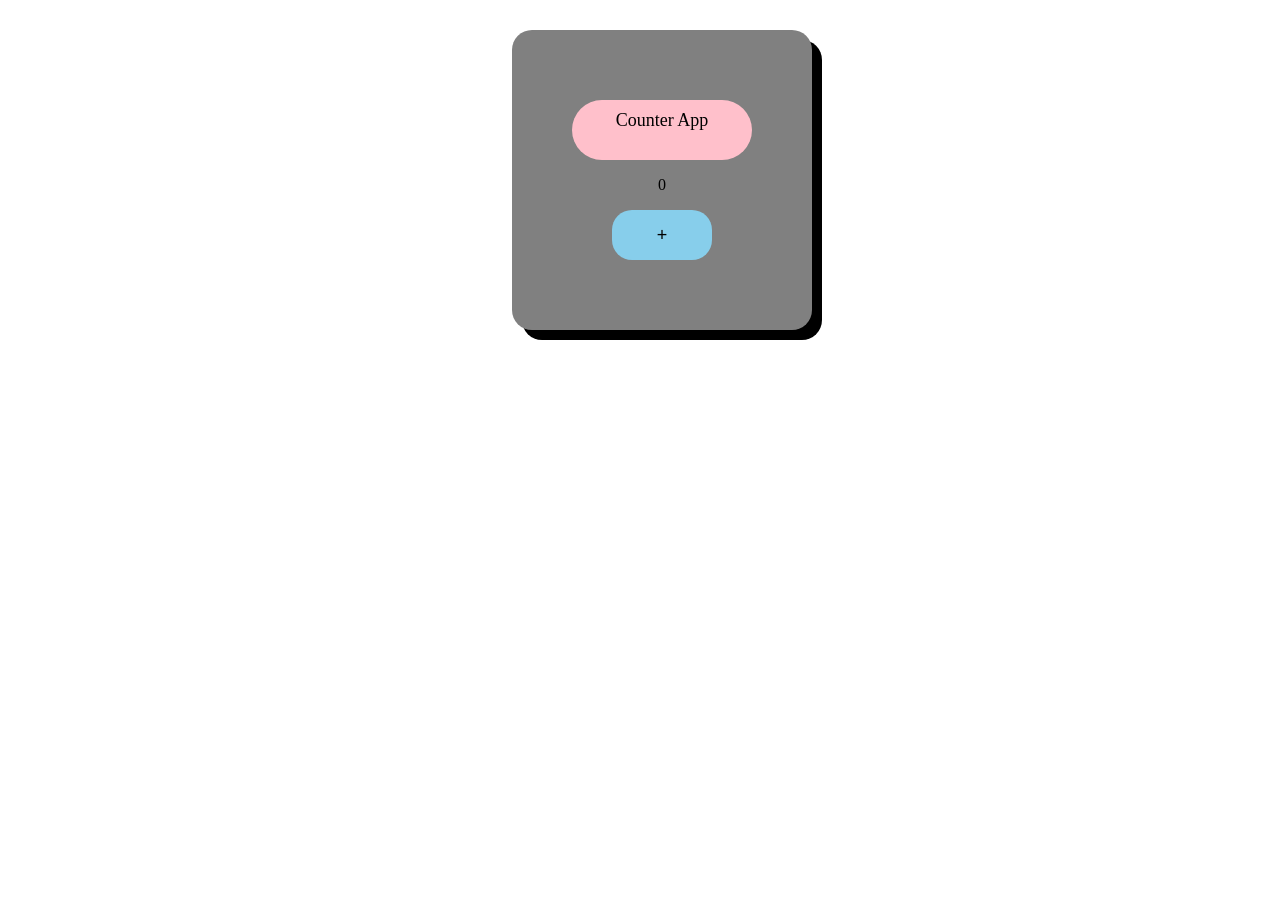
<file: counter.html>
<!DOCTYPE html>
<html lang="en">
<head>
    <meta charset="UTF-8">
    <meta http-equiv="X-UA-Compatible" content="IE=edge">
    <meta name="viewport" content="width=device-width, initial-scale=1.0">
    <title>Document</title>
    <link href="counter.css" rel="stylesheet">
</head>
<body>
    <div class="container">
    <div class="main">Counter App</div>
    <div class="integer"><p id="integer">0</p></div>
<button id="one">+</button>
</div>
</body>
<script src="counter.js"></script>
</html>
</file>
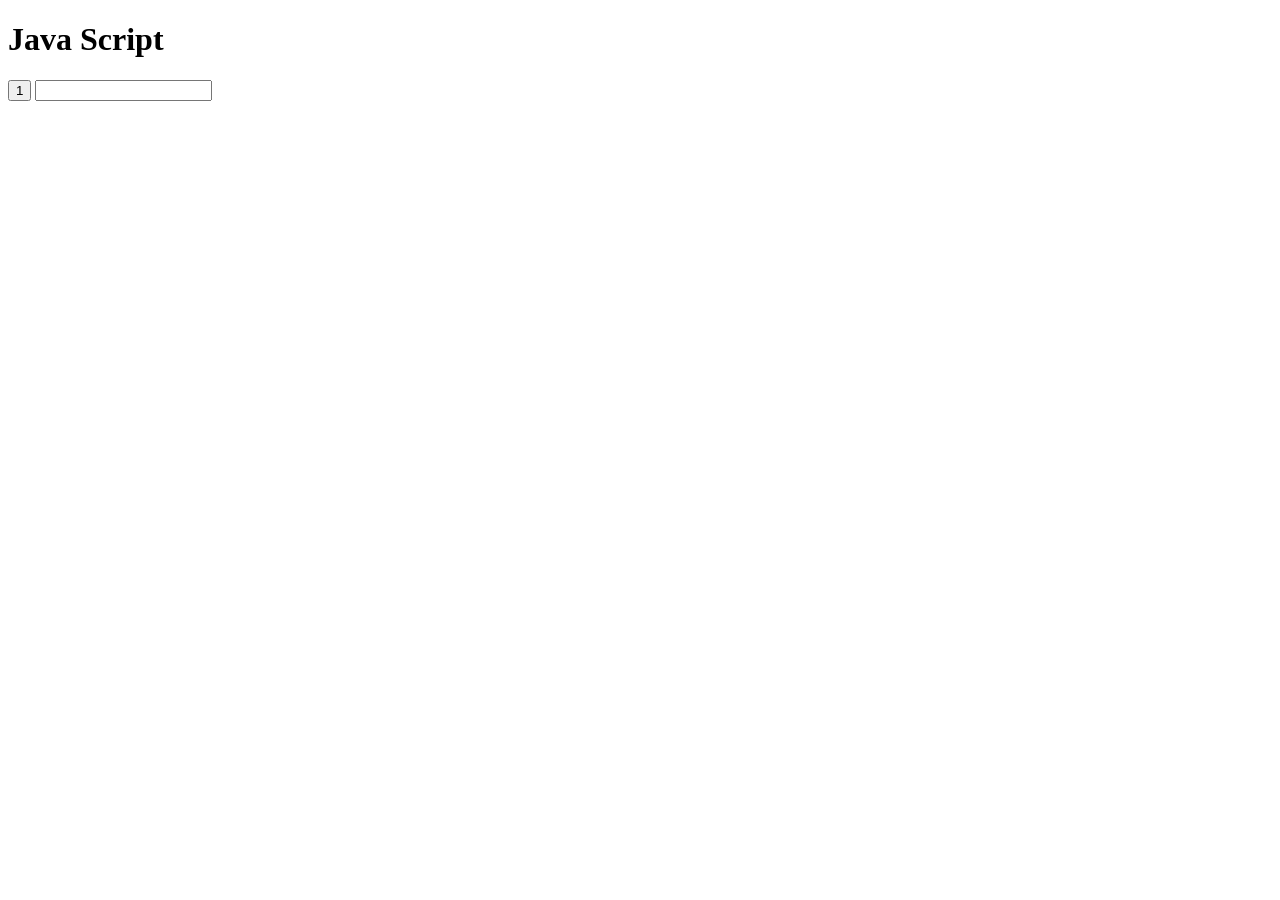
<file: practice.html>
<!DOCTYPE html>
<html lang="en">
<head>
    <meta charset="UTF-8">
    <meta http-equiv="X-UA-Compatible" content="IE=edge">
    <meta name="viewport" content="width=device-width, initial-scale=1.0">
    <title>Document</title>
    <script>
        function func(id){
            let btnText = document.getElementById(id).innerText;
            console.log(btnText);
            let inputText = document.getElementById('inputT');
            console.log(inputText);
        }
    
    </script>
</head>
<body>
   <h1>Java Script</h1> 
   <button id="one" onclick="func('one')">1</button>
   <input type="text" id="inputT">
</body>
</html>
</file>
<file: counter.css>
body{
    margin: 0;
    padding: 0;
}

.container{
    display: flex;
    justify-content: center;
    flex-direction: column;
    align-items: center;
    margin-top: 30px;
    height: 300px;
    width: 300px;
    background-color: grey;
    margin-left: 40%;
    border-radius: 20px;
    box-shadow: 10px 10px 0 0;
}

.main{
    height: 40px;
    width: 160px;
    text-align: center;
    background-color: pink;
padding: 10px;
border-radius: 30px;
font-size: large;

}
#one{
    height: 50px;
    width: 100px;
    background-color: skyblue;
    border-radius: 20px;
    border-style: none;
    font-size: large;
}
</file>
